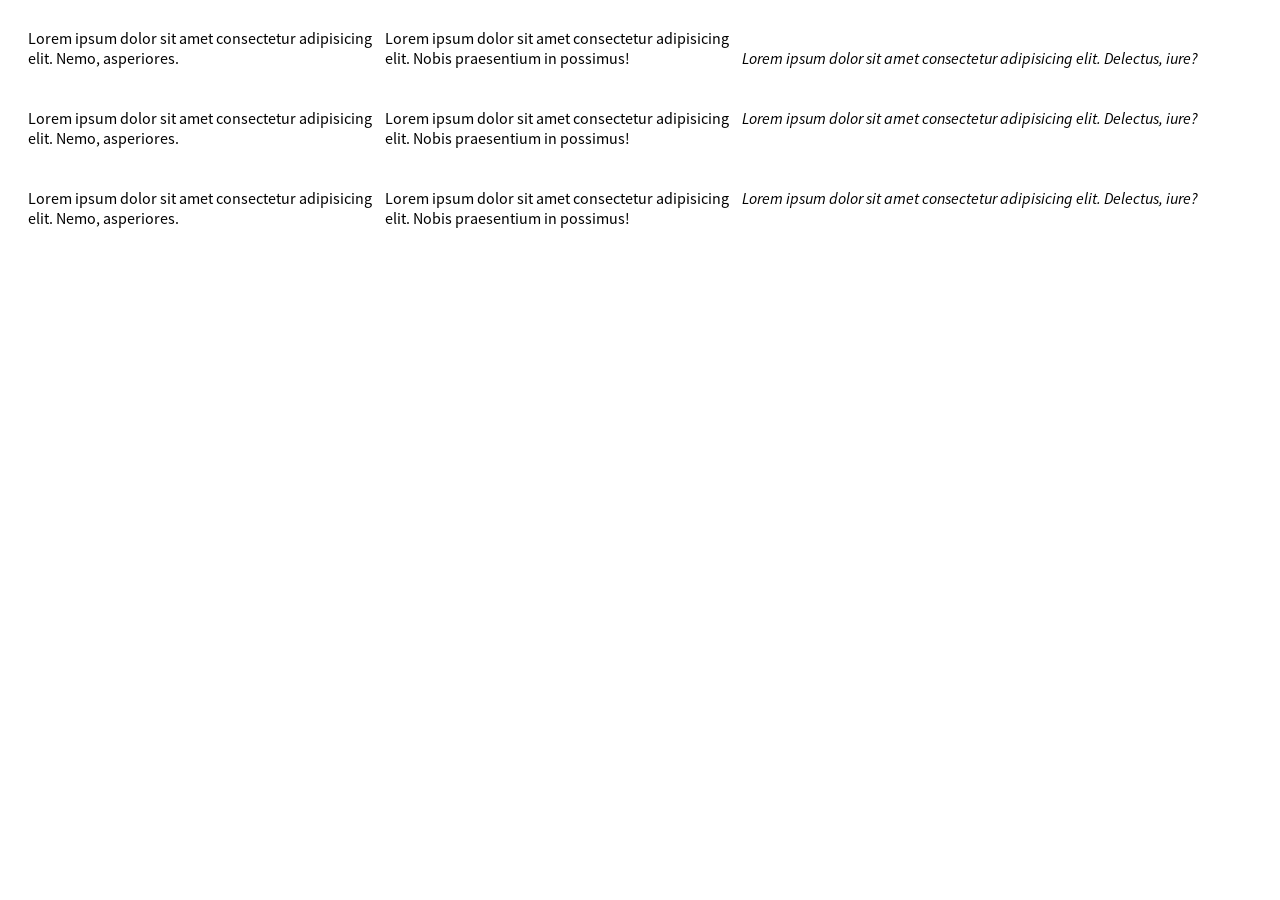
<file: 03/index.html>
<!DOCTYPE html>
<html lang="pl">
<head>
    <meta charset="UTF-8">
    <meta name="viewport" content="width=device-width, initial-scale=1.0">
    <meta http-equiv="X-UA-Compatible" content="ie=edge">
    <link rel="stylesheet" href="./styles/style.css">
    <link rel="stylesheet" href="./styles/fonts.css">
    <title>devmentor.pl - HTML & CSS BASICS - #03</title>
</head>
<body>
    
    <section class="parent parent--inline-block">
        <div class="child child--first">
            Lorem ipsum dolor sit amet consectetur adipisicing elit. Nemo, asperiores.</div>
        <div class="child child--middle">
            Lorem ipsum dolor sit amet consectetur adipisicing elit. Nobis praesentium in possimus!</div>
        <div class="child child--last">
            Lorem ipsum dolor sit amet consectetur adipisicing elit. Delectus, iure?</div>
    </section>

    <section class="parent parent--float clearfix">
        <div class="child child--first">
            Lorem ipsum dolor sit amet consectetur adipisicing elit. Nemo, asperiores.</div>
        <div class="child child--middle">
            Lorem ipsum dolor sit amet consectetur adipisicing elit. Nobis praesentium in possimus!</div>
        <div class="child child--last">
            Lorem ipsum dolor sit amet consectetur adipisicing elit. Delectus, iure?</div>
    </section>

    <section class="parent parent--flexbox">
        <div class="child child--first">
            Lorem ipsum dolor sit amet consectetur adipisicing elit. Nemo, asperiores.</div>
        <div class="child child--middle">
            Lorem ipsum dolor sit amet consectetur adipisicing elit. Nobis praesentium in possimus!</div>
        <div class="child child--last">
            Lorem ipsum dolor sit amet consectetur adipisicing elit. Delectus, iure?</div>
    </section>
</body>
</html>
</file>
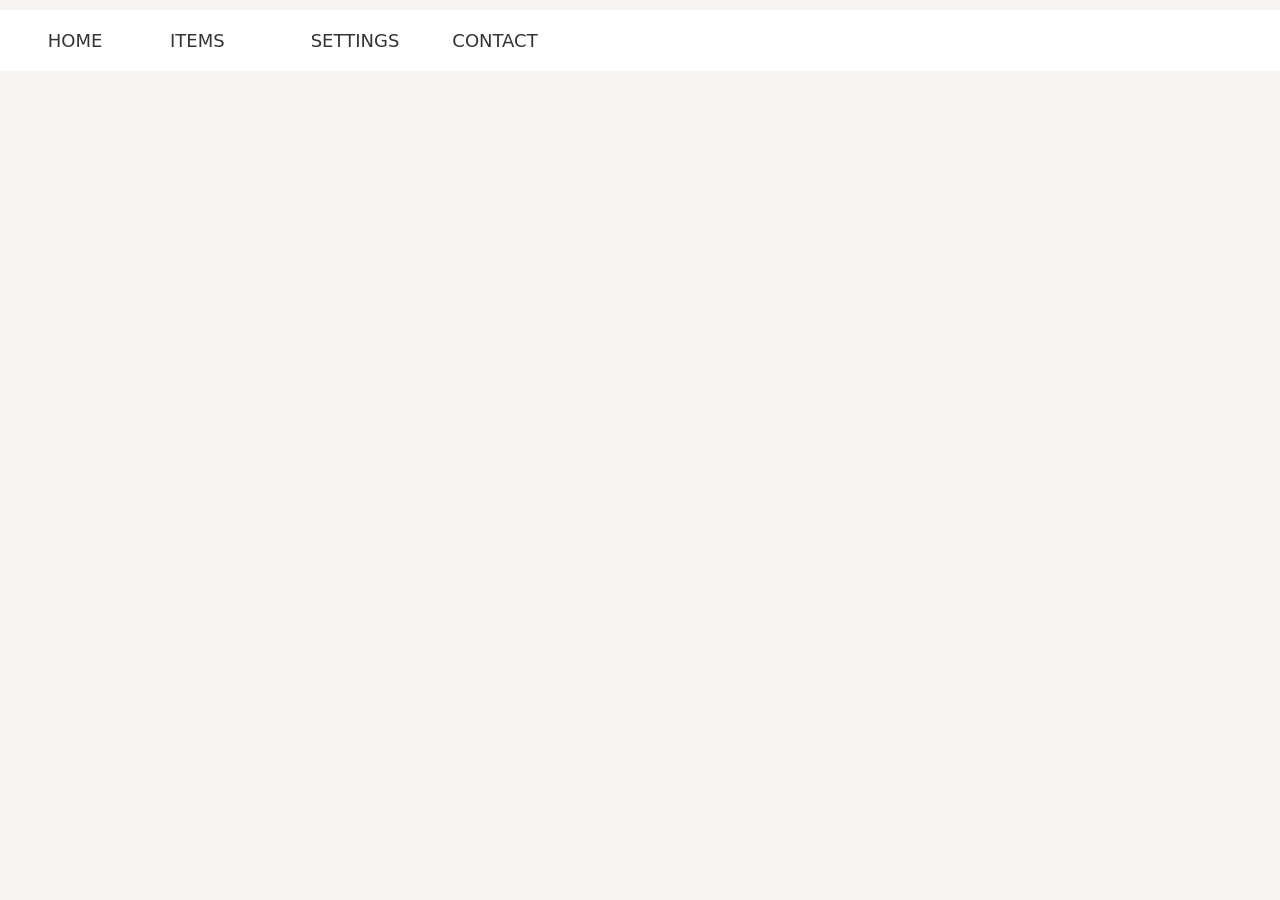
<file: 04/index.html>
<!DOCTYPE html>
<html lang="en">
<head>
  <meta charset="UTF-8">
  <meta name="viewport" content="width=device-width, initial-scale=1.0">
  <link rel="stylesheet" href="./styles/reset.css">
  <link rel="stylesheet" href="./styles/style.css">
  <title>Menu</title>
</head>
<body>
  <ul class="nav">
    <li class="nav__item">Home</li>
    <li class="nav__item nav__item--dropdown">
      Items
      <ul class="nav__dropdown dropdown">
        <li class="dropdown__item">Item 1</li>
        <li class="dropdown__item dropdown__item--nested">
          Item 2
          <ul class="submenu">
            <li class="submenu__item">Item 2.1</li>
            <li class="submenu__item">Item 2.2</li>
          </ul>
        </li>
      </ul>
    </li>
    <li class="nav__item">Settings</li>
    <li class="nav__item">Contact</li>
  </ul>

  <ul class="submenu">
      <li class="submenu__item">Item 2.1</li>
      <li class="submenu__item">Item 2.2
        <ul class="submenu submenu--lvl1">
          <li class="submenu__item submenu__item--lvl1"></li>
          <li></li>
        </ul>
      </li>
  </ul>
</body>
</html>
</file>
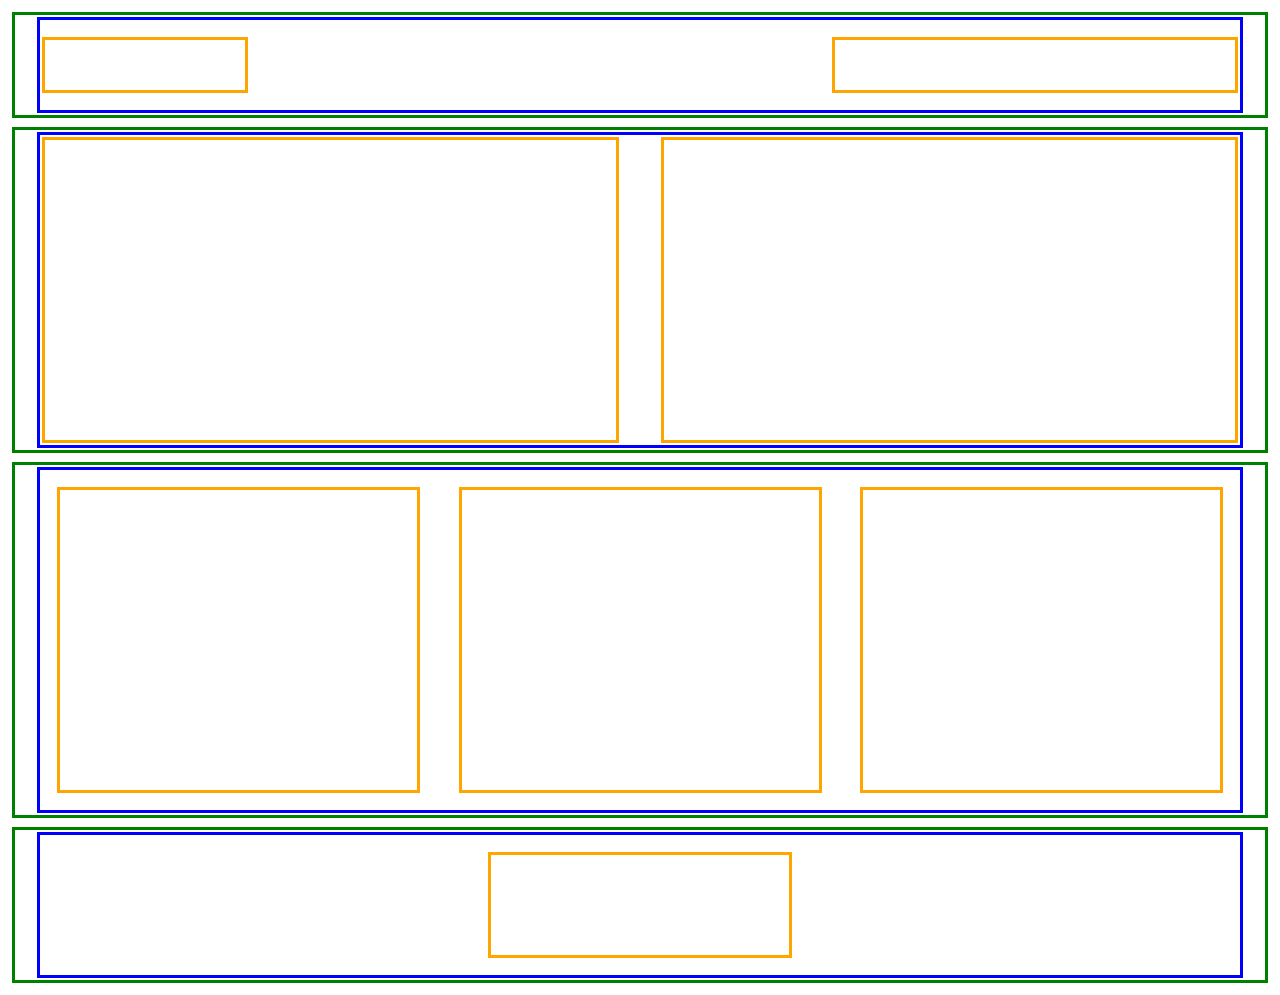
<file: 05/index.html>
<!DOCTYPE html>
<html lang="en">
<head>
  <meta charset="UTF-8">
  <meta name="viewport" content="width=device-width, initial-scale=1.0">
  <link rel="stylesheet" href="./styles/reset.css">
  <link rel="stylesheet" href="./styles/base.css">
  <link rel="stylesheet" href="./styles/header.css">
  <link rel="stylesheet" href="./styles/content.css">
  <link rel="stylesheet" href="./styles/card.css">
  <link rel="stylesheet" href="./styles/footer.css">
  <title>Układ strony</title>
</head>
<body>
  <header class="header row">
    <div class="header__container container">
      <h1 class="header__logo cell"></h1>
      <h1 class="header__nav cell"></h1>
    </div>
  </header>
  <main>
    <section class="content row">
      <div class="content__container container">
        <article class="content__article cell"></article>
        <aside class="content__ads cell"></aside>
      </div>
    </section>
    <section class="card row">
      <div class="card__container container">
        <article class="card__article cell"></article>
        <article class="card__article cell"></article>
        <article class="card__article cell"></article>
      </div>
    </section>
  </main>
  <footer class="footer row">
    <div class="footer__container container">
      <section class="footer__copyrights cell"></section>
    </div>
  </footer>
</body>
</html>
</file>
<file: 03/styles/style.css>
* {
  box-sizing: border-box;
}

.parent {
  min-width: 600px;
  padding: 20px;
}

.child--first,
.child--middle,
.child--last {
  font-family: 'Source Sans Pro';
}

.child--first {
  font-weight: 400;
  font-style: normal;
}

.child--middle {
  font-style: bold;
}

.child--last {
  font-weight: 500;
  font-style: italic;
  width: 40%;
}

.child--first,
.child--middle {
  width: calc(30% - 10px);
}

/* Inline-block */
.parent--inline-block {
  font-size: 0;
}

.parent--inline-block > .child {
  display: inline-block;
  font-size: 16px;
}

/* Float */
.clearfix::after {
  content: "";
  display: block;
  clear: both;
}

.parent--float > .child {
  float: left;
}

/* Flexbox */
.parent--flexbox {
  display: flex;
}
</file>
<file: 03/styles/fonts.css>
@font-face {
  font-family: 'Source Sans Pro';
  src: url("../source-sans-pro/SourceSansPro-Bold.otf") format('opentype');
  font-style: normal;
  font-weight: bold;
}
@font-face {
  font-family: 'Source Sans Pro';
  src: url("../source-sans-pro/SourceSansPro-Regular.otf") format('opentype');
  font-style: normal;
  font-weight: 400;
}
@font-face {
  font-family: "Source Sans Pro";
  src: url("../source-sans-pro/SourceSansPro-It.otf") format('opentype');
  font-style: italic;
  font-weight: 500;
}
</file>
<file: 04/styles/style.css>
:root {
  --display-flexbox: flex;
  --space-between: space-between;
  --color-white: white;
}

body {
  background: rgb(248, 244, 244);
}

/* Navigation menu */
.nav {
  background-color: white;
  display: var(--display-flexbox);
  box-sizing: border-box;
  margin-top: 10px;
  padding: 0 10px;
}

.nav__item {
  font-size: 18px;
  text-transform: uppercase;
  text-align: center;
  margin-right: 10px;
  padding: 20px;
  position: relative;
  width: 130px;
}

.nav__item::before {
  content: '';
  position: absolute;
  top: 0;
  left: 0;
  width: 100%;
  height: 3px;
  background-color: transparent;
}

.nav__item:hover::before {
  background-color: turquoise;
}

/* dropdown menu */
.nav__item--dropdown {
  display: var(--display-flexbox);
  justify-content: var(--space-between);
  align-items: center;
  position: relative;
  transition: 5s transform;
}

/* arrow down */
.nav__item--dropdown::after,
.dropdown__item--nested::after {
  content: '';
  display: inline-block;
  width: 6px;
  height: 6px;
  border-right: 2px solid grey;
  border-bottom: 2px solid grey;
  transform: rotate(45deg);
  visibility: hidden;
}

.nav__item--dropdown:hover::after,
.dropdown__item--nested:hover::after {
  visibility: visible;
}

/* show and hidden first dropdown menu */
.nav__item > .dropdown,
.dropdown__item--nested > .submenu {
  /* display: none; */
  opacity: 0;
  visibility: hidden;
  transition: opacity 1s ease, visibility 1s ease;
}

.nav__item:hover > .dropdown,
.dropdown__item--nested:hover > .submenu {
  /* display: block; */
  opacity: 1;
  visibility: visible;
}

.nav__item:last-child {
  margin-right: 0;
}

/* position menu */
.nav__dropdown,
.submenu {
  display: var(--display-flexbox);
  flex-direction: column;
  position: absolute;
  top: 100%;
  left: 0;
}


.dropdown__item,
.submenu__item {
  background-color: black;
  color: var(--color-white);
  border-bottom: 1px solid var(--color-white);
  padding: 5px 20px;
  min-width: 200px;
  text-align: left;
}

.dropdown__item--nested {
  display: var(--display-flexbox);
  justify-content: var(--space-between);
  align-items: center;
  position: relative;
}

/* arrow right */
.dropdown__item--nested::after {
    transform: rotate(-45deg);
}

.submenu {
  position: absolute;
  top: 0;
  left: 100%;
}

.dropdown__item--nested:hover > .submenu {
  display: block;
}
</file>
<file: 05/styles/base.css>
.row,
.cell,
.container {
  margin: 15px;
  padding: 5px;
  outline: 3px solid
}

.row {
  outline-color: green;
}

.container {
  display: flex;
  justify-content: space-between;
  margin: 0 auto;
  max-width: 1200px;
  outline-color: blue;
}

.cell {
  outline-color: orange;
}
</file>
<file: 05/styles/header.css>
.header__logo,
.header__nav {
  min-height: 50px;
}

.header__logo {
  width: 200px;
  margin-left: 0;

}

.header__nav {
  min-width: 400px;
  margin-right: 0;
}
</file>
<file: 05/styles/content.css>
.content__article,
.content__ads {
  width: 48%;
  min-height: 300px;
  margin: 0;
}
</file>
<file: 05/styles/card.css>
.card__article {
  width: 30%;
  min-height: 300px;
}
</file>
<file: 05/styles/footer.css>
.footer__container {
  justify-content: center;
}

.footer__copyrights {
  min-height: 100px;
  width: 25%;
}
</file>
